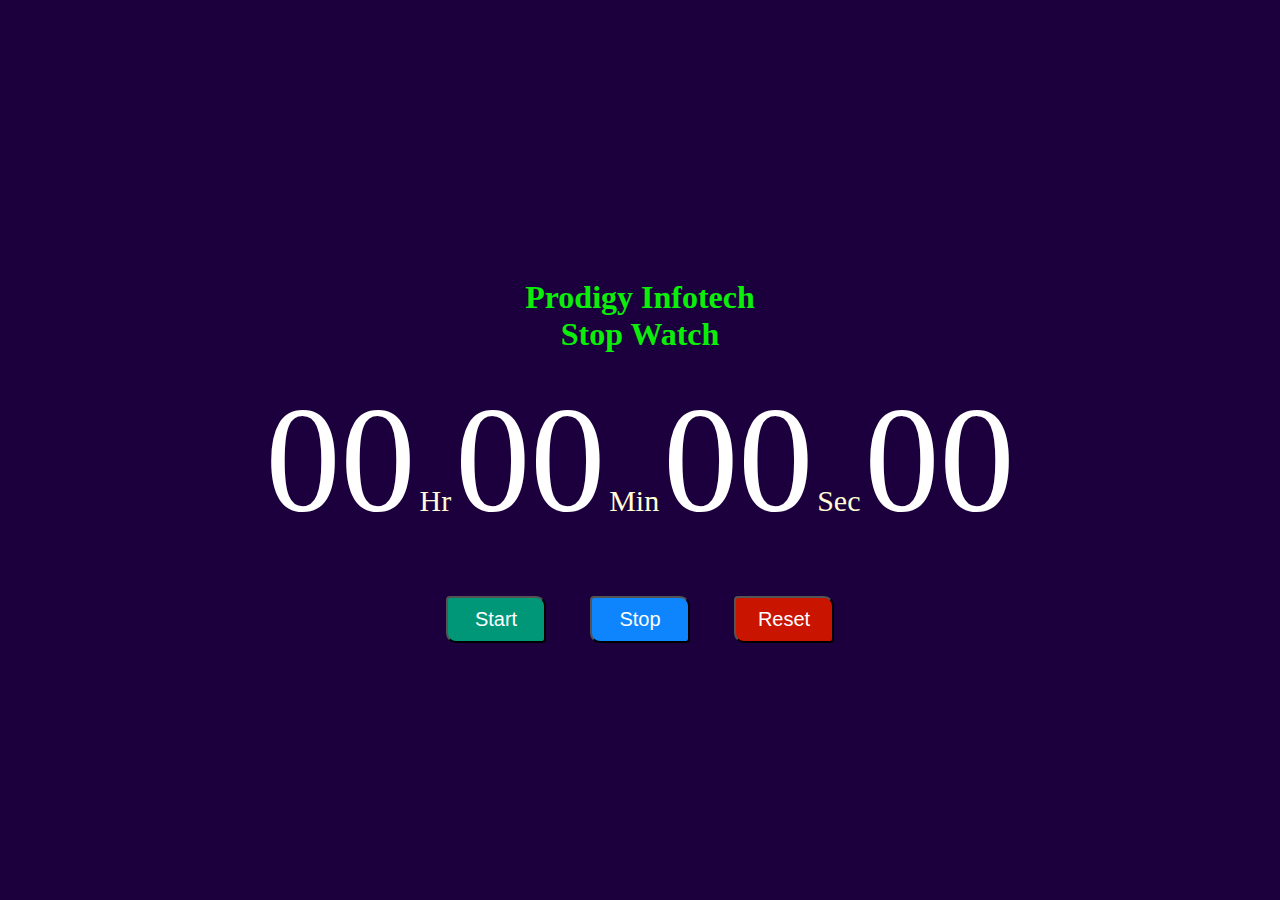
<file: index.html>
<!DOCTYPE html>
<html lang="en">

<head>
	<meta charset="UTF-8">
	<meta http-equiv="X-UA-Compatible"
		content="IE=edge">
	<meta name="viewport"
		content="width=device-width, initial-scale=1.0">
	<title>Design Stopwatch using HTML CSS and JavaScript</title>
	<link rel="stylesheet" href="PRODIGY_WD_02/style.css">
</head>

<body>
	<div class="container">
		<h1>Prodigy Infotech <br>
			Stop Watch</h1>
		<div id="time">
			<span class="digit" id="hr">
				00</span>
			<span class="txt">Hr</span>
			<span class="digit" id="min">
				00</span>
			<span class="txt">Min</span>
			<span class="digit" id="sec">
				00</span>
			<span class="txt">Sec</span>
			<span class="digit" id="count">
				00</span>
		</div>
		<div id="buttons">
			<button class="btn" id="start">
				Start</button>
			<button class="btn" id="stop">
				Stop</button>
			<button class="btn" id="reset">
				Reset</button>
		</div>
	</div>

	<script src="PRODIGY_WD_02/script.js"></script>
</body>

</html>
</file>
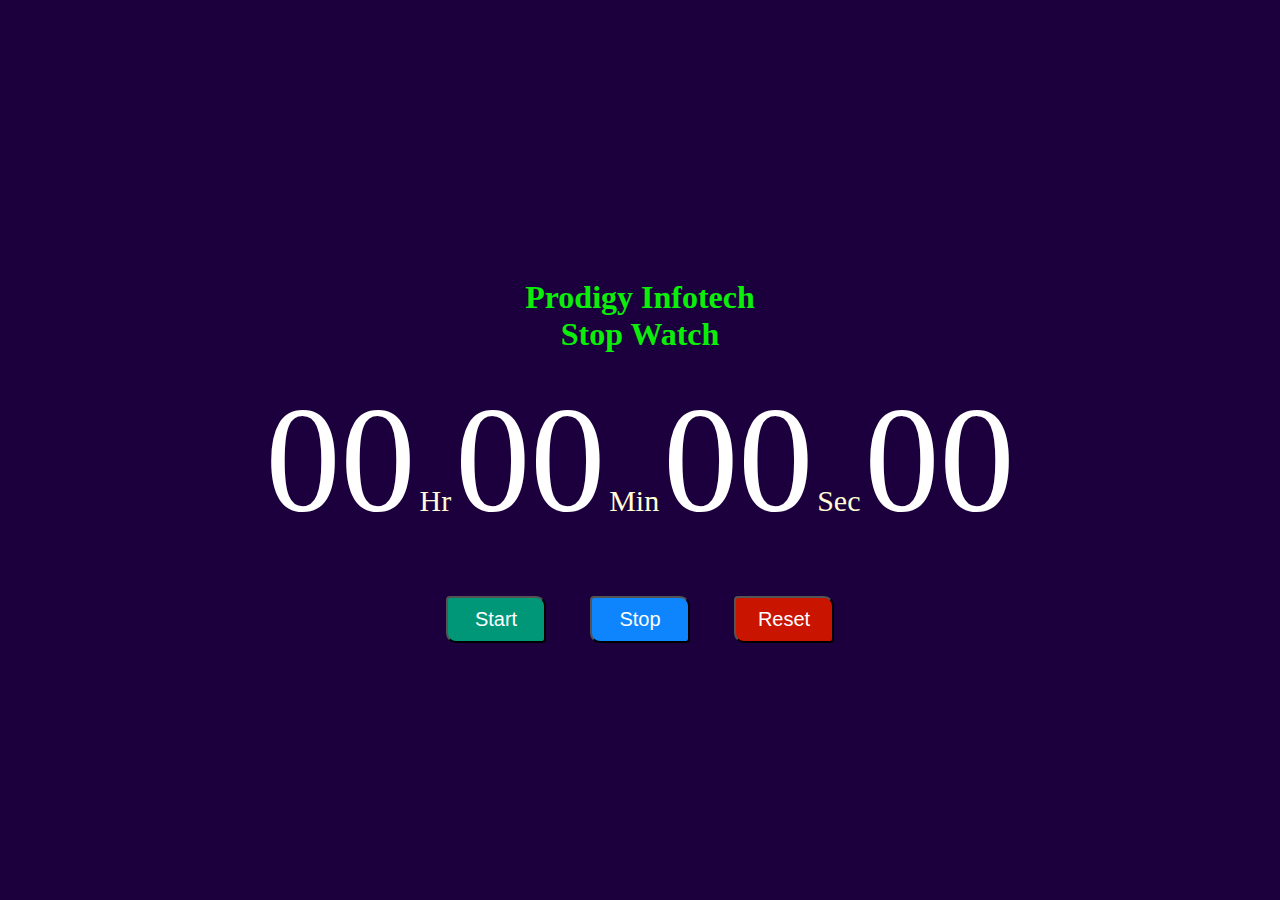
<file: PRODIGY_WD_02/index.html>
<!DOCTYPE html>
<html lang="en">

<head>
	<meta charset="UTF-8">
	<meta http-equiv="X-UA-Compatible"
		content="IE=edge">
	<meta name="viewport"
		content="width=device-width, initial-scale=1.0">
	<title>Design Stopwatch using HTML CSS and JavaScript</title>
	<link rel="stylesheet" href="style.css">
</head>

<body>
	<div class="container">
		<h1>Prodigy Infotech <br>
			Stop Watch</h1>
		<div id="time">
			<span class="digit" id="hr">
				00</span>
			<span class="txt">Hr</span>
			<span class="digit" id="min">
				00</span>
			<span class="txt">Min</span>
			<span class="digit" id="sec">
				00</span>
			<span class="txt">Sec</span>
			<span class="digit" id="count">
				00</span>
		</div>
		<div id="buttons">
			<button class="btn" id="start">
				Start</button>
			<button class="btn" id="stop">
				Stop</button>
			<button class="btn" id="reset">
				Reset</button>
		</div>
	</div>

	<script src="script.js"></script>
</body>

</html>
</file>
<file: PRODIGY_WD_02/style.css>
body {
	padding: 0;
	margin: 0;
	font-family: verdana;
}

.container {
	display: flex;
	flex-direction: column;
	justify-content: center;
	align-items: center;
	width: 100%;
	height: 100vh;
	background-color: rgb(27, 0, 61);
}

h1 {
	color: rgb(10, 238, 10);
	text-align: center;
}

.digit {
	font-size: 150px;
	color: #fff;
}

.txt {
	font-size: 30px;
	color: #fffcd6;
}

#buttons {
	margin-top: 50px;
}

.btn {
	width: 100px;
	padding: 10px 15px;
	margin: 0px 20px;
	border-top-right-radius: 10px;
	border-bottom-left-radius: 10px;
	border-bottom-right-radius: 4px;
	border-top-left-radius: 4px;
	cursor: pointer;
	font-size: 20px;
	transition: 0.5s;
	color: white;
	font-weight: 500;
}

#start {
	background-color: #009779;
}

#stop {
	background-color: #0e85fc;
}

#reset {
	background-color: #c91400;
}
</file>
